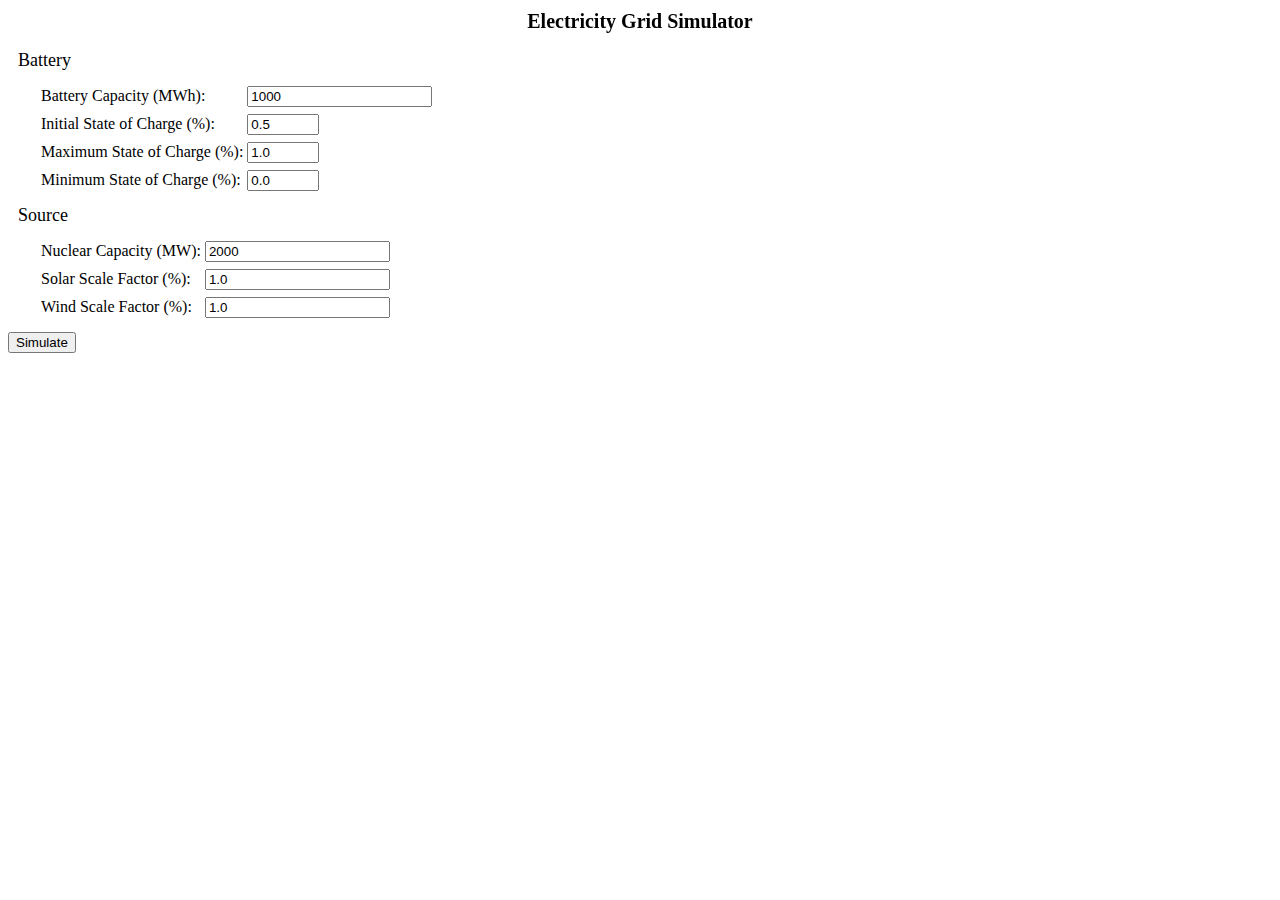
<file: index.html>
<!DOCTYPE html>
<html lang="en">

    <head>
        <meta name="viewport" content="width=device-width, initial-scale=1.0">
        <title>Electricity Grid Simulator</title>
        <link rel="stylesheet" href="/style.css">
        <style>

        </style>
    </head>

    <body>

        <script src="simulate.js"></script>

        <div id="hdiv"><b>Electricity Grid Simulator</b></div>

        <div id="bdiv">

            <div class="subheader">Battery</div>
            <div class="indentedlist">
                <table>
                    <tr><td>Battery Capacity (MWh): </td><td><input type="number" min="0.0" step="0.01" value="1000" id="battery_capacity"></td></tr>
                    <tr><td>Initial State of Charge (%): </td><td><input type="number" min="0.0" max="1.0" step="0.01" value="0.5" id="initial_soc"></td></tr>
                    <tr><td>Maximum State of Charge (%): </td><td><input type="number" min="0.0" max="1.0" step="0.01" value="1.0" id="max_soc"></td></tr>
                    <tr><td>Minimum State of Charge (%): </td><td><input type="number" min="0.0" max="1.0" step="0.01" value="0.0" id="min_soc"></td></tr>
                </table>
            </div>

            <div class="subheader">Source</div>
            <div class="indentedlist">
                <table>
                    <tr><td>Nuclear Capacity (MW): </td><td><input type="number" min="0.0" step="0.01" value="2000" id="nuclear"></td></tr>
                    <tr><td>Solar Scale Factor (%): </td><td><input type="number" min="0.0" step="0.01" value="1.0" id="solar_scale_factor"></td></tr>
                    <tr><td>Wind Scale Factor (%): </td><td><input type="number" min="0.0" step="0.01" value="1.0" id="wind_scale_factor"></td></tr>
                </table>
            </div>

            <button onclick="simulate()">Simulate</button><br>

            <div id="progress"></div>
            <div id="result"></div>
        </div>

    </body>

</html>
</file>
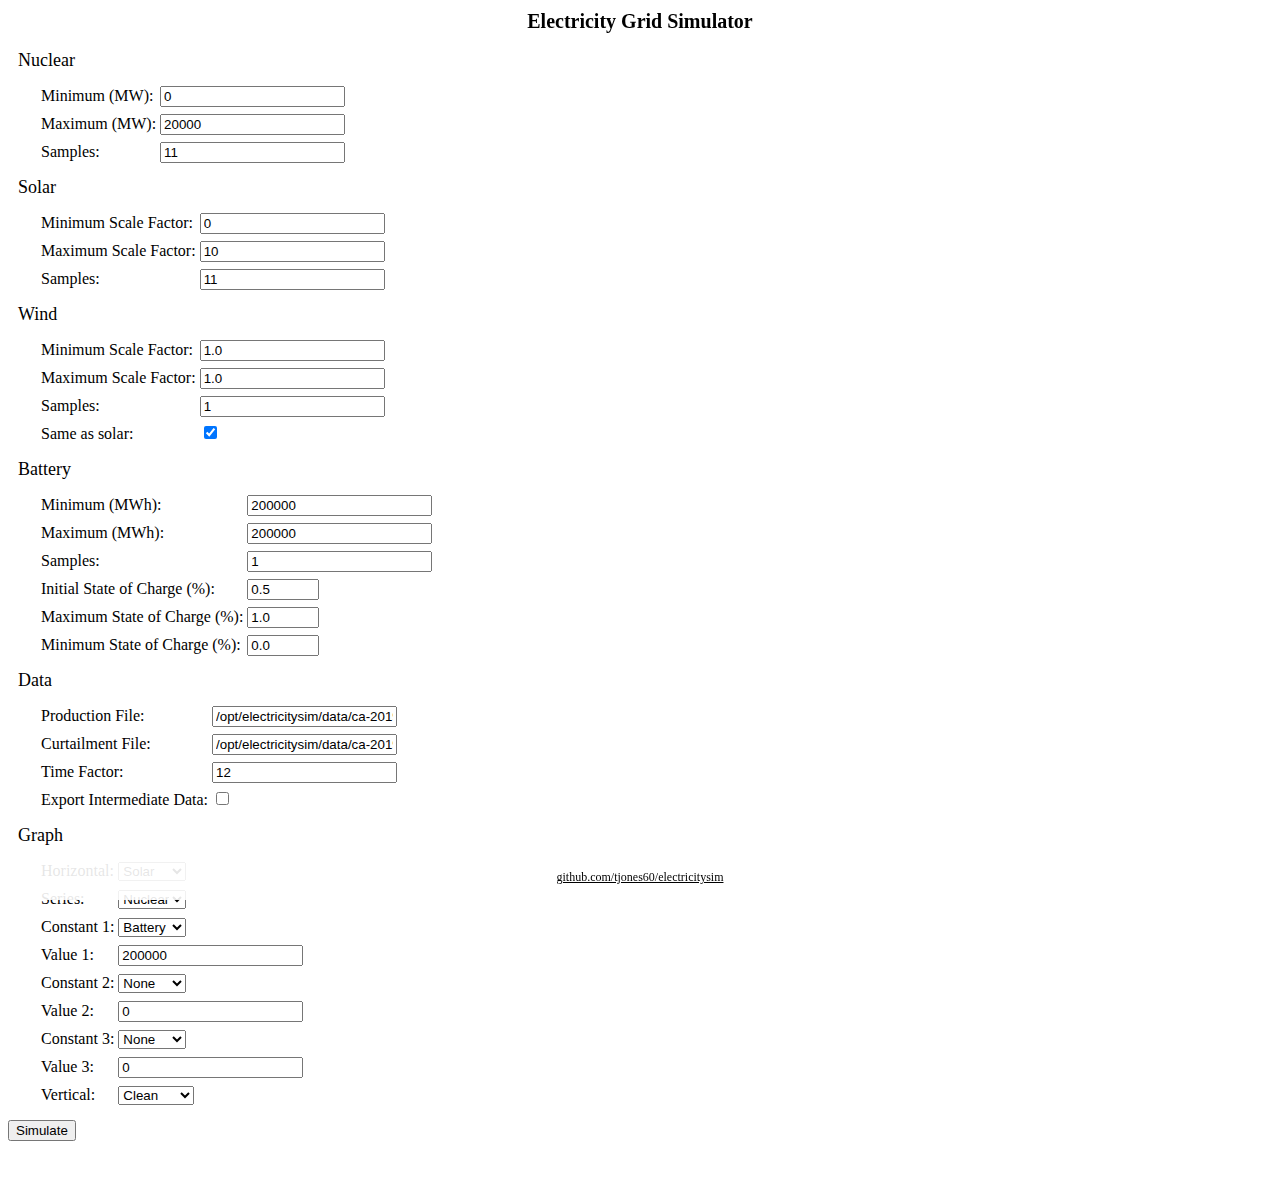
<file: www/index.html>
<!DOCTYPE html>
<html lang="en">

    <head>
        <meta name="viewport" content="width=device-width, initial-scale=1.0">
        <title>Electricity Grid Simulator</title>
        <link rel="stylesheet" href="/style.css">
        <script src="plotly-latest.min.js"></script>
    </head>

    <body>

        <script src="simulate.js"></script>

        <div id="hdiv"><b>Electricity Grid Simulator</b></div>

        <div id="bdiv">

            <div id="inputs" class="frame">
                <div class="subheader">Nuclear</div>
                <div class="indentedlist">
                    <table>
                        <tr><td>Minimum (MW): </td><td><input type="number" min="0" step="0.01" value="0" id="nuclear_min"></td></tr>
                        <tr><td>Maximum (MW): </td><td><input type="number" min="0" step="0.01" value="20000" id="nuclear_max"></td></tr>
                        <tr><td>Samples: </td><td><input type="number" min="0" step="1" value="11" id="nuclear_samples"></td></tr>
                    </table>
                </div>
    
                <div class="subheader">Solar</div>
                <div class="indentedlist">
                    <table>
                        <tr><td>Minimum Scale Factor: </td><td><input type="number" min="0" step="0.01" value="0" id="solar_min"></td></tr>
                        <tr><td>Maximum Scale Factor: </td><td><input type="number" min="0" step="0.01" value="10" id="solar_max"></td></tr>
                        <tr><td>Samples: </td><td><input type="number" min="0" step="1" value="11" id="solar_samples"></td></tr>
                    </table>
                </div>
    
                <div class="subheader">Wind</div>
                <div class="indentedlist">
                    <table>
                        <tr><td>Minimum Scale Factor: </td><td><input type="number" min="0" step="0.01" value="1.0" id="wind_min"></td></tr>
                        <tr><td>Maximum Scale Factor: </td><td><input type="number" min="0" step="0.01" value="1.0" id="wind_max"></td></tr>
                        <tr><td>Samples: </td><td><input type="number" min="0" step="1" value="1" id="wind_samples"></td></tr>
                        <tr><td>Same as solar: </td><td><input type="checkbox" id="wind_same_as_solar" checked></td></tr>
                    </table>
                </div>
    
                <div class="subheader">Battery</div>
                <div class="indentedlist">
                    <table>
                        <tr><td>Minimum (MWh): </td><td><input type="number" min="0.0" step="0.01" value="200000" id="battery_min"></td></tr>
                        <tr><td>Maximum (MWh): </td><td><input type="number" min="0.0" step="0.01" value="200000" id="battery_max"></td></tr>
                        <tr><td>Samples: </td><td><input type="number" min="0" step="1" value="1" id="battery_samples"></td></tr>
                        <tr><td>Initial State of Charge (%): </td><td><input type="number" min="0.0" max="1.0" step="0.01" value="0.5" id="initial_soc"></td></tr>
                        <tr><td>Maximum State of Charge (%): </td><td><input type="number" min="0.0" max="1.0" step="0.01" value="1.0" id="max_soc"></td></tr>
                        <tr><td>Minimum State of Charge (%): </td><td><input type="number" min="0.0" max="1.0" step="0.01" value="0.0" id="min_soc"></td></tr>
                    </table>
                </div>
    
                <div class="subheader">Data</div>
                <div class="indentedlist">
                    <table>
                        <tr><td>Production File: </td><td><input type="text" value="/opt/electricitysim/data/ca-2019-production.csv" id="production"></td></tr>
                        <tr><td>Curtailment File: </td><td><input type="text" value="/opt/electricitysim/data/ca-2019-curtailment.csv" id="curtailment"></td></tr>
                        <tr><td>Time Factor: </td><td><input type="number" min="0.01" step="0.01" value="12" id="time_factor"></td></tr>
                        <tr><td>Export Intermediate Data: </td><td><input type="checkbox" id="export_intermediate"></td></tr>
                    </table>
                </div>
    
                <div class="subheader">Graph</div>
                <div class="indentedlist">
                    <table>
                        <tr><td>Horizontal: </td><td><select id="x1">
                            <option value="nuclear">Nuclear</option>
                            <option value="solar" selected>Solar</option>
                            <option value="wind">Wind</option>
                            <option value="battery">Battery</option>
                        </select></td></tr>
                        <tr><td>Series: </td><td><select id="x2">
                            <option value="none">None</option>
                            <option value="nuclear" selected>Nuclear</option>
                            <option value="solar">Solar</option>
                            <option value="wind">Wind</option>
                            <option value="battery">Battery</option>
                        </select></td></tr>
                        <tr><td>Constant 1: </td><td><select id="c1">
                            <option value="none">None</option>
                            <option value="nuclear">Nuclear</option>
                            <option value="solar">Solar</option>
                            <option value="wind">Wind</option>
                            <option value="battery" selected>Battery</option>
                        </select></td></tr>
                        <tr><td>Value 1: </td><td><input type="number" min="0" step="0.01" value="200000" id="v1"></td></tr>
                        <tr><td>Constant 2: </td><td><select id="c2">
                            <option value="none" selected>None</option>
                            <option value="nuclear">Nuclear</option>
                            <option value="solar">Solar</option>
                            <option value="wind">Wind</option>
                            <option value="battery">Battery</option>
                        </select></td></tr>
                        <tr><td>Value 2: </td><td><input type="number" min="0" step="0.01" value="0" id="v2"></td></tr>
                        <tr><td>Constant 3: </td><td><select id="c3">
                            <option value="none" selected>None</option>
                            <option value="nuclear">Nuclear</option>
                            <option value="solar">Solar</option>
                            <option value="wind">Wind</option>
                            <option value="battery">Battery</option>
                        </select></td></tr>
                        <tr><td>Value 3: </td><td><input type="number" min="0" step="0.01" value="0" id="v3"></td></tr>
                        <tr><td>Vertical: </td><td><select id="y">
                            <option value="clean" selected>Clean</option>
                            <option value="curtailed">Curtailed</option>
                        </select></td></tr>
                    </table>
                </div>
                <button onclick="simulate()">Simulate</button><br>
                <div id="progress"></div>
            </div>
            <div id="plot" class="frame"></div>
        </div>

        <div id="fdiv">
            <a href="https://github.com/tjones60/electricitysim" target="_blank">github.com/tjones60/electricitysim</a>
        </div>

    </body>

</html>
</file>
<file: style.css>
#hdiv {
    position: fixed;
    margin: 0 0 0 0;
    padding: 10px;
    top: 0;
    left: 0;
    right: 0;
    width: calc(100% - 20px);
    height: 30px;
    background: rgba(255,255,255,0.9);
    font-family: Verdana;
    font-size: 20px;
    text-align: center;
}

#bdiv {
    margin-top: 50px;
    margin-bottom: 40px;
    font-family: Verdana;
    font-size: 16px;
}

#fdiv {
    position: fixed;
    margin: 0 0 0 0;
    padding: 10px;
    bottom: 0;
    left: 0;
    right: 0;
    width: calc(100% - 20px);
    height: 20px;
    background: rgba(255,255,255,0.9);
    font-family: Verdana;
    font-size: 12px;
    text-align: center;
}

#mbtn {
    position: fixed;
    top: 0;
    left: 0;
    z-index: 999;
    padding: 10px;
}

#menu {
    font-family: Verdana;
    font-size: 18px;
    background: rgba(255,255,255,0.95);
    position: fixed;
    top: 0;
    left: 0;
    width: 450px;
    height: 100%;
    padding-top: 50px;
    border-right: 2px solid #e6e6e6;
    z-index: 99;
}

#menu a {
    text-decoration: none;
    border-radius: 4px;
    margin: 0 5px 0 5px;
}

#menu a:hover, #mbtn:hover {
    background-color: #e6e6e6;
    cursor:pointer;
}

#menu img {
    max-width: 18px;
    max-height: 18px;
}

#menu div {
    display: inline-block;
    padding: 5px;
    margin:  0 0 0 0;
    width: 24px;
    text-align: center;
}

#menu p {
    display: inline-block;
    padding: 5px;
    margin:  0 0 0 0;
    width: 396px;
}

.lnkbox {
    display: inline-block;
    width: 120px;
    height: 120px;
    border-style: solid;
    border-width: 1px;
    border-radius: 4px;
    line-height: 120px;
    padding: 10px;
    margin: 10px;
    overflow: hidden;
    text-align: center;
}

.lnkbox p {
    margin: 0;
    line-height: 1;
    display: inline-block;
    vertical-align: bottom;
}

a {
    text-decoration: underline;
    color: black;
}

.subheader {
    font-family: Verdana;
    font-size: 18px;
    margin: 10px 10px 10px 10px;
}

.indentedlist {
    font-family: Verdana;
    font-size: 16px;
    margin: 10px 10px 10px 30px;
    line-height: 1.5;
}
</file>
